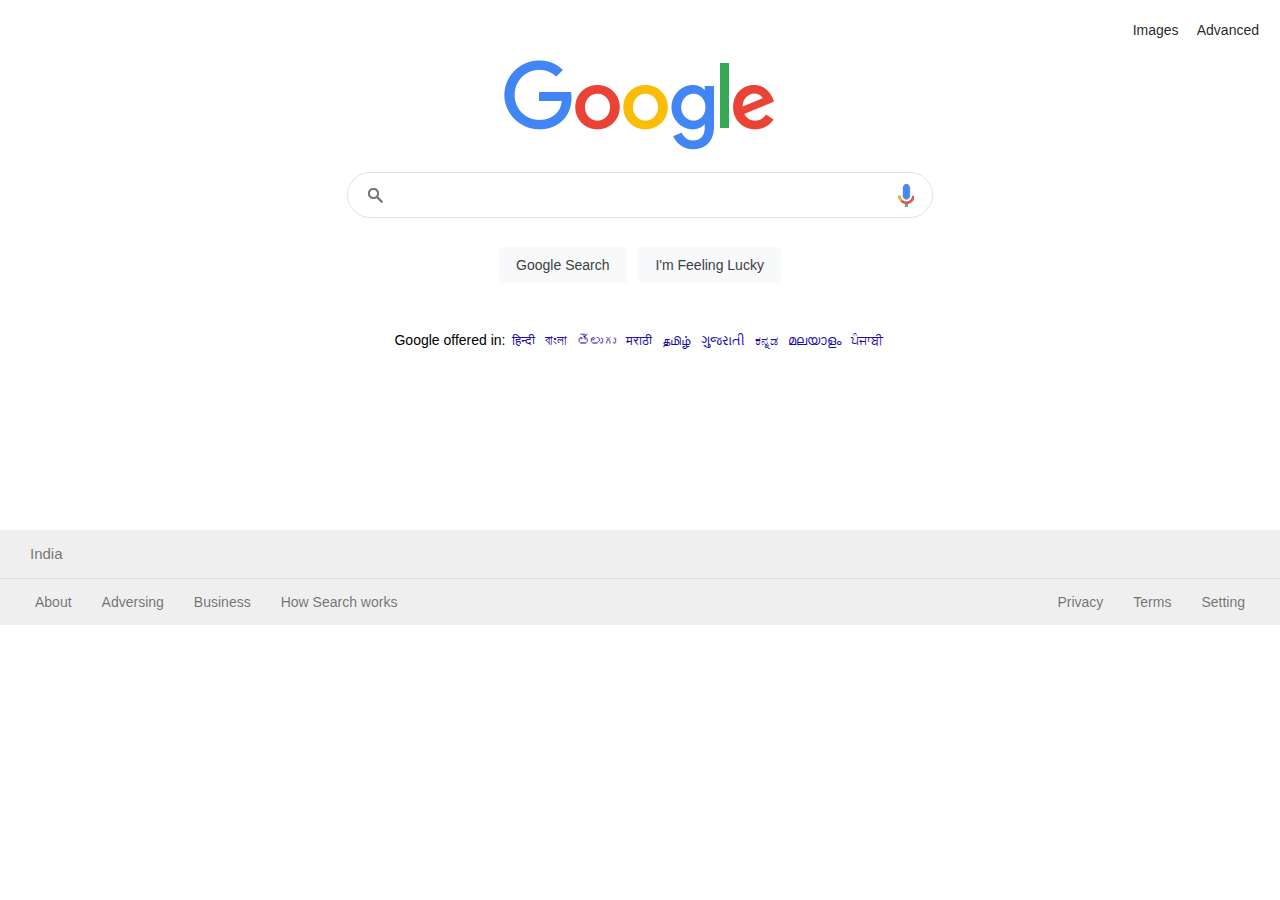
<file: index.html>
<!DOCTYPE html>
<html lang="en">
<head>
  <meta charset="UTF-8">
  <meta http-equiv="X-UA-Compatible" content="IE=edge">
  <meta name="viewport" content="width=device-width, initial-scale=1.0">
  <title>Google</title>
  <link rel="icon" type="image/png" href="GlogoPNG.png">
  <link rel="stylesheet" href="style.css">
</head>
<body>
  <div class="header">
    <div class="head">
      <a href="images.html">Images</a>
      <a href="advanced.html">Advanced</a>
    </div>
  </div>
  <div class="googlelogo">
    <img src="Googlelogo.png">
  </div>
  <div class="search">
    <form action="https://google.com/search">
      <div class="searchbox">
        <div class="searchicon">
          <img src="search.png">
        </div>
        <div class="inputbox">
          <input type="text" name="q">
        </div>
        <div class="micicon">
          <img src="mic.png">
          <span id="cross"></span>
          <span>Search by voice</span>
        </div>
      </div>
      <div class="searchbuttons">
        <input type="submit" value="Google Search">
        <input type="submit" value="I'm Feeling Lucky">
      </div>
    </form>
  </div>
  <div class="languages">
    <div class="langpart">
      Google offered in: 
      <a href="">हिन्दी</a>
      <a href="">বাংলা</a>
      <a href="">తెలుగు</a>
      <a href="">मराठी</a>
      <a href="">தமிழ்</a>
      <a href="">ગુજરાતી</a>
      <a href="">ಕನ್ನಡ</a>
      <a href="">മലയാളം</a>
      <a href="">ਪੰਜਾਬੀ</a>
    </div>
  </div>
  <div class="location">
    <input type="reset" value="India">
  </div>
  <div class="footer">
    <div class="footerLeftPart">
      <a class="footerLeft" href="https://about.google/?utm_source=google-IN&utm_medium=referral&utm_campaign=hp-footer&fg=1">About</a>
      <a class="footerLeft" href="https://ads.google.com/intl/en_in/home/?subid=ww-ww-et-g-awa-a-g_hpafoot1_1!o2&utm_source=google.com&utm_medium=referral&utm_campaign=google_hpafooter&fg=1">Adversing</a>
      <a class="footerLeft" href="https://www.google.com/intl/en_in/business/">Business</a>
      <a class="footerLeft" href="https://www.google.com/search/howsearchworks/?fg=1">How Search works</a>
    </div>
    <div class="footerRightPart">
      <a class="footerRight" href="https://policies.google.com/privacy?hl=en-IN&fg=1">Privacy</a>
      <a class="footerRight" href="https://policies.google.com/terms?hl=en-IN&fg=1">Terms</a>
      <button class="setting, footerRight">Setting</button>
    </div>
  </div>
</body>
</html>
</file>
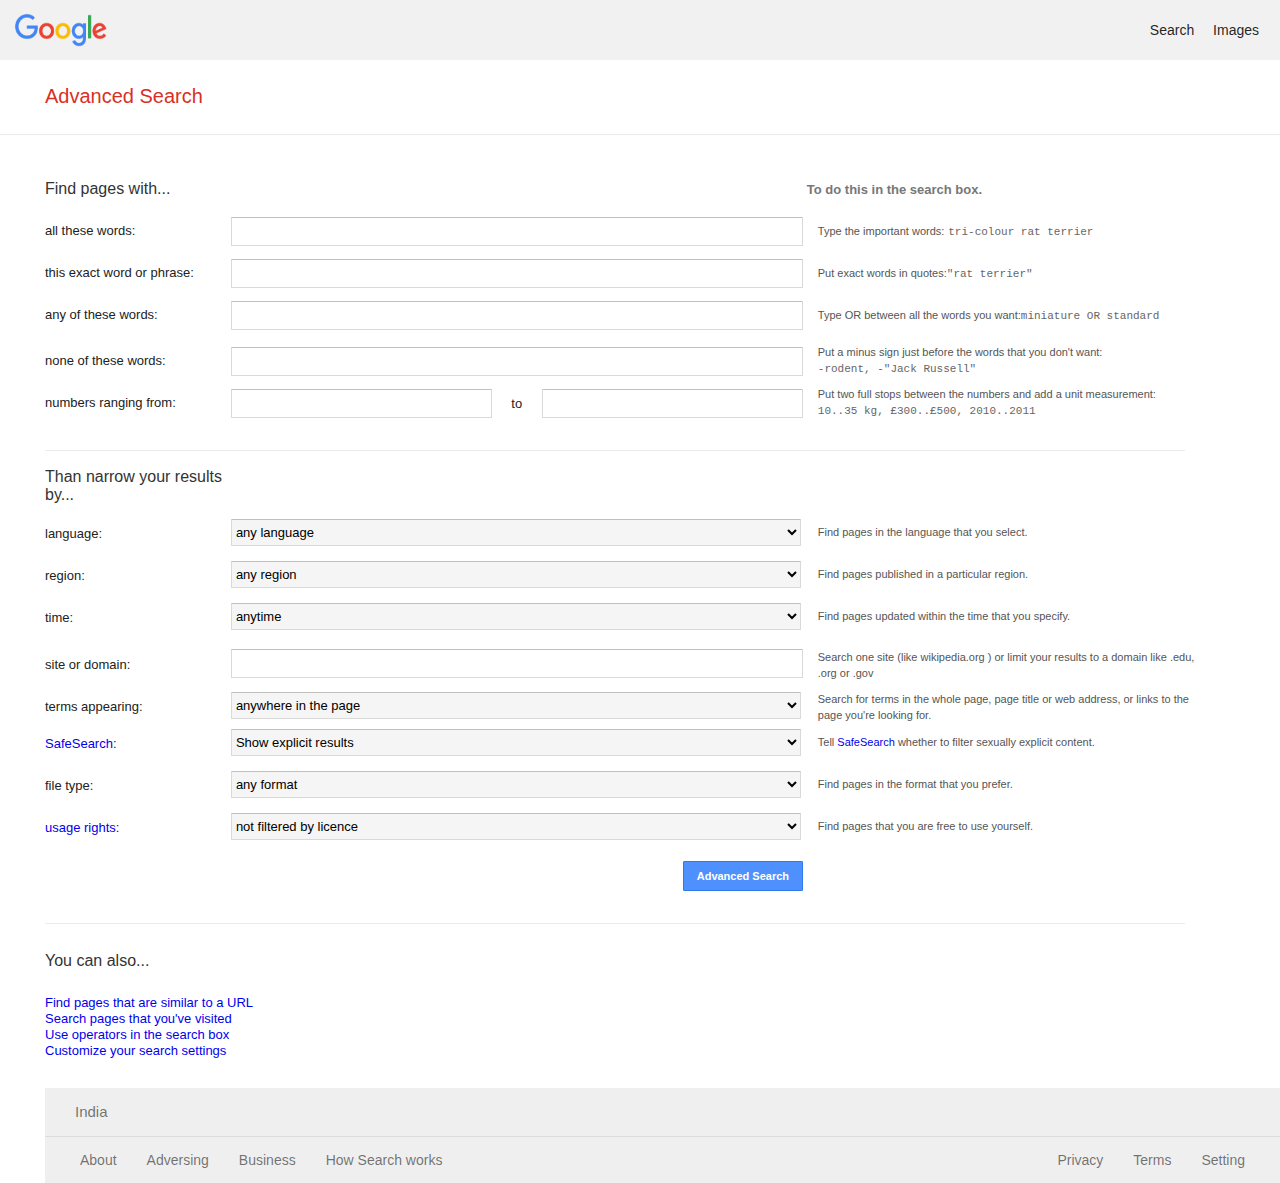
<file: advanced.html>
<!DOCTYPE html>
<html lang="en">
<head>
  <meta charset="UTF-8">
  <meta http-equiv="X-UA-Compatible" content="IE=edge">
  <meta name="viewport" content="width=device-width, initial-scale=1.0">
  <title>Google Advanced Search</title>
  <link rel="stylesheet" href="style.css">
  <link rel="icon" type="image/png" href="GlogoPNG.png">
</head>
<body>
  <div class="header" style="background: #f1f1f1;">
    <div class="advancedgooglelogo" style="background: #f1f1f1;">
      <img src="Googlelogo.png" style="background: #f1f1f1;">
    </div>
    <div class="head" style="background: #f1f1f1;">
      <a href="index.html" style="background: #f1f1f1;">Search</a>
      <a href="images.html" style="background: #f1f1f1;">Images</a>
    </div>
  </div>
  <div class="appbar">
    <label>Advanced Search</label>
  </div>
  <div id="headerline" style="height: 0px; width: auto; border-bottom: 1px solid #ebebeb; "></div>
  <form id="advancedform" action="https://google.com/search" method="GET" name="f">
    <div class="upperwrap">
      <div class="findpageswithguide">
        <span>Find pages with...</span>
      </div>
      <div class="advancedinputboxguide">
      </div>
      <div class="todohelpguide">
        <span>To do this in the search box.</span>
      </div>
      <br>
      <div class="searchphrases">
        <div class="linewrap">
          <div class="findpageswith">
            <label>all these words:</label>
          </div>
          <div class="advancedinputbox">
            <input type="text" name="as_q">
          </div>
          <div class="todohelp">
            <label>Type the important words:</label> <span>tri-colour rat terrier</span>
          </div>
        </div>
        <div class="linewrap">
          <div class="findpageswith">
            <label>this exact word or phrase:</label>
          </div>
          <div class="advancedinputbox">
            <input type="text" name="as_epg">
          </div>
          <div class="todohelp">
            <label>Put exact words in quotes:</label><span>"rat terrier"</span>
          </div>
        </div>
        <div class="linewrap">
          <div class="findpageswith">
            <label>any of these words:</label>
          </div>
          <div class="advancedinputbox">
            <input type="text" name="as_oq">
          </div>
          <div class="todohelp">
            <label>Type OR between all the words you want:</label><span>miniature OR standard</span>
          </div>
        </div>
        <div class="linewrap">
          <div class="findpageswith">
            <label>none of these words:</label>
          </div>
          <div class="advancedinputbox">
            <input type="text" name="as_eq">
          </div>
          <div class="todohelp, todohelpbig">
            <label>Put a minus sign just before the words that you don't want:</label> <br><span>-rodent, -"Jack Russell"</span>
          </div>
        </div>
        <div class="linewrap">
          <div class="findpageswith">
            <label>numbers ranging from:</label>
          </div>
          <div class="advancedinputbox">
            <div class="range">
              <input type="text" name="as_nlo">
            </div>
            <div class="fromto"><label>to</label></div>
            <div class="range">
              <input type="text" name="as_nhi">
            </div>
          </div>
          <div class="todohelp, todohelpbig">
            <label>Put two full stops between the numbers and add a unit measurement:</label><br><span>10..35 kg, £300..£500, 2010..2011</span>
          </div>
        </div>
      </div>
      <div class="divline" style="height: 0px; width: 1140px; border-bottom: 1px solid #ebebeb; margin-bottom: 18px;"></div>
      <div class="searchphrases">
        <div class="narrowwrap">
          <div class="thannarrowyourresults">
            <span>Than narrow your results <br>by...</span>
          </div>
          <div class="narrowguide">
          </div>
          <div class="narrowhelpguide"></div>
        </div>
        <div class="narrowwrap">
          <div class="thannarrowyourresults">
            <label>language:</label>
          </div>
          <div class="narrowguide">
            <select class="SelectOptions">
              <option selected>any language</option>
              <option>Afrikaans</option>
              <option>Amharic</option>
              <option>Bulgarian</option>
              <option>Catalan</option>
              <option>Chinese (Hong Kong)</option>
              <option>Chinese (PRC)</option>
              <option>Chinese (Taiwan)</option>
              <option>Croatian</option>
              <option>Czech</option>
              <option>Danish</option>
              <option>Dutch</option>
              <option>English (UK)</option>
              <option>English (US)</option>
              <option>Estonian</option>
              <option>Filipino</option>
              <option>Finnish</option>
              <option>French (Canada)</option>
              <option>French (France)</option>
              <option>German</option>
              <option>Greek</option>
              <option>Hebrew</option>
              <option>Hindi</option>
              <option>Hungarian</option>
              <option>Icelandic</option>
              <option>Indonesian</option>
              <option>Italian</option>
              <option>Japanese</option>
              <option>Korean</option>
              <option>Latvian</option>
              <option>Lithuanian</option>
              <option>Malay</option>
              <option>Norwegian</option>
              <option>Polish</option>
              <option>Portuguese (Brazil)</option>
              <option>Portuguese (Portugal)</option>
              <option>Romanian</option>
              <option>Russian</option>
              <option>Serbian</option>
              <option>Slovak</option>
              <option>Slovenian</option>
              <option>Spanish (Latin America)</option>
              <option>Spanish (Spain)</option>
              <option>Swahili</option>
              <option>Swedish</option>
              <option>Thai</option>
              <option>Turkish</option>
              <option>Ukrainian</option>
              <option>Vietnamese</option>
              <option>Zulu</option>
            </select>
          </div>
          <div class="narrowhelpguide">
            <span>Find pages in the language that you select.</span>
          </div>
        </div>
        <div class="narrowwrap">
          <div class="thannarrowyourresults">
            <label>region:</label>
          </div>
          <div class="narrowguide">
            <select class="SelectOptions">
              <option selected>any region</option>
              <option>Afghanistan</option>
              <option>Albania</option>
              <option>Algeria</option>
              <option>American Samoa</option>
              <option>Andorra</option>
              <option>Angola</option>
              <option>Anguilla</option>
              <option>Antarctica</option>
              <option>Antigua & Barbuda</option>
              <option>Argentina</option>
              <option>Armenia</option>
              <option>Aruba</option>
              <option>Australia</option>
              <option>Austria</option>
              <option>Azerbaijan</option>
              <option>Bahamas</option>
              <option>Bahrain</option>
              <option>Bangladesh</option>
              <option>Barbados</option>
              <option>Belarus</option>
              <option>Belgium</option>
              <option>Belize</option>
              <option>Benin</option>
              <option>Barmuda</option>
              <option>Bhutan</option>
              <option>Bolivia</option>
              <option>Bosnia & Herzegovina</option>
              <option>Botswana</option>
              <option>Bouvet Island</option>
              <option>Brazil</option>
              <option>British Indian Ocean Territory</option>
              <option>British Virgin Island</option>
              <option>Brunei</option>
              <option>Bulgaria</option>
              <option>Burkina Faso</option>
              <option>Burundi</option>
              <option>Cambodia</option>
              <option>Cameroon</option>
              <option>Canada</option>
              <option>Cape Verde</option>
              <option>Cayman Island</option>
              <option>Central African Republic</option>
              <option>Chad</option>
              <option>Chile</option>
              <option>China</option>
              <option>Chrishtmas Island</option>
              <option>Cocos (Keeling) Islands</option>
              <option>Colombia</option>
              <option>Comoros</option>
              <option>Congo - Brazzaville</option>
              <option>Conga - Kinshasa</option>
              <option>Cook Islands</option>
              <option>Cote d'Ivoire</option>
              <option>Croatia</option>
              <option>Cuba</option>
              <option>Cyprus</option>
              <option>Czechia</option>
              <option>Denmark</option>
              <option>Dijbouti</option>
              <option>Dominica</option>
              <option>Dominican republic</option>
              <option>Ecuador</option>
              <option>Egypt</option>
              <option>El Salvador</option>
              <option>Equatorial Guinea</option>
              <option>Eretria</option>
              <option>Estonia</option>
              <option>Eswatini</option>
              <option>Ethiopia</option>
              <option>Falkland Islands (Islas Malvinas)</option>
              <option>Faroe Islands</option>
              <option>Fiji</option>
              <option>Finland</option>
              <option>France</option>
              <option>French Guiana</option>
              <option>French Polynesia</option>
              <option>French Southern Territories</option>
              <option>Gabon</option>
              <option>Gambia</option>
              <option>Gorgia</option>
              <option>Germany</option>
              <option>Ghana</option>
              <option>Gilbraltar</option>
              <option>Greece</option>
              <option>Greenland</option>
              <option>Grenada</option>
              <option>Guadeloupe</option>
              <option>Guam</option>
              <option>Guatemala</option>
              <option>Guinea</option>
              <option>Guinea-Bissau</option>
              <option>Guyana</option>
              <option>Haiti</option>
              <option>Heard & McDonald Islands</option>
              <option>Honduras</option>
              <option>HongKong</option>
              <option>Hungary</option>
              <option>Iceland</option>
              <option>India</option>
              <option>Indonesia</option>
              <option>Iran</option>
              <option>Iraq</option>
              <option>Ireland</option>
              <option>Israel</option>
              <option>Italy</option>
              <option>Jamaica</option>
              <option>Japan</option>
              <option>Jordan</option>
              <option>Kazakhstan</option>
              <option>Kenya</option>
              <option>Kiribati</option>
              <option>Kuwait</option>
              <option>Kyrgyzstan</option>
              <option>Laos</option>
              <option>Latvia</option>
              <option>Lebanon</option>
              <option>Lesotho</option>
              <option>Liberia</option>
              <option>Libya</option>
              <option>Liechtenstein</option>
              <option>Lithuania</option>
              <option>Luxembourg</option>
              <option>Macao</option>
              <option>Madagascar</option>
              <option>Malawi</option>
              <option>Malaysia</option>
              <option>Maldives</option>
              <option>Mali</option>
              <option>Malta</option>
              <option>Marshall Islands</option>
              <option>Martinique</option>
              <option>Mauritania</option>
              <option>Mauritius</option>
              <option>Mayotte</option>
              <option>Mexico</option>
              <option>Micronesia</option>
              <option>Moldova</option>
              <option>Monaco</option>
              <option>Mangolia</option>
              <option>Montserrat</option>
              <option>Morocco</option>
              <option>Mozambique</option>
              <option>Myanmar (Burma)</option>
              <option>Namibia</option>
              <option>Nauru</option>
              <option>Nepal</option>
              <option>Netherlands</option>
              <option>New Caledonia</option>
              <option>New Zealand</option>
              <option>Nicaragua</option>
              <option>Niger</option>
              <option>Nigeria</option>
              <option>Niue</option>
              <option>Norfolk Island</option>
              <option>North Korea</option>
              <option>North Macedonia</option>
              <option>Northern Mariana Islands</option>
              <option>Norway</option>
              <option>Oman</option>
              <option>Pakistan</option>
              <option>Palau</option>
              <option>Palestine</option>
              <option>Panama</option>
              <option>Papua New Guinea</option>
              <option>Paraguay</option>
              <option>Peru</option>
              <option>Philippines</option>
              <option>Pitcairn Islands</option>
              <option>Poland</option>
              <option>Portugal</option>
              <option>Puerto Rico</option>
              <option>Qatar</option>
              <option>Reunion</option>
              <option>Romania</option>
              <option>Russia</option>
              <option>Rwanda</option>
              <option>Samoa</option>
              <option>San Marino</option>
              <option>Sao Tome & Principe</option>
              <option>Saudi Arabia</option>
              <option>Senegal</option>
              <option>Serbia</option>
              <option>seychelles</option>
              <option>Sierra Leone</option>
              <option>Singapore</option>
              <option>Slovakia</option>
              <option>Slovenia</option>
              <option>Solomon Islands</option>
              <option>Somalia</option>
              <option>South Africa</option>
              <option>South Georgia & South Sandwich Islands</option>
              <option>South Korea</option>
              <option>Spain</option>
              <option>Sri Lanka</option>
              <option>St. Helena</option>
              <option>St. Kitts & Nevis</option>
              <option>St. Lucia</option>
              <option>St. Pierre & Miquelon</option>
              <option>St. Vincent & Grenadines</option>
              <option>Sudan</option>
              <option>Suriname</option>
              <option>Svalbard & Jan Mayen</option>
              <option>Sweden</option>
              <option>Switzerland</option>
              <option>Syria</option>
              <option>Taiwan</option>
              <option>Tajikistan</option>
              <option>Tanzania</option>
              <option>Thailand</option>
              <option>Togo</option>
              <option>Tokelau</option>
              <option>Tongo</option>
              <option>Trinidad & Tobago</option>
              <option>Tunisia</option>
              <option>Turkey</option>
              <option>Turkmenistan</option>
              <option>Turks & Caicos Islands</option>
              <option>Tuvalu</option>
              <option>U.S. Outlying Islands</option>
              <option>U.S. Virgin Islands</option>
              <option>Uganda</option>
              <option>Ukraine</option>
              <option>United Arab Emirates</option>
              <option>United Kingdom</option>
              <option>United States</option>
              <option>Uruguay</option>
              <option>Uzbekistan</option>
              <option>Vanuatu</option>
              <option>Vetican City</option>
              <option>Venezuela</option>
              <option>Vietnam</option>
              <option>Wallis & Futuna</option>
              <option>Western Sahara</option>
              <option>Yemen</option>
              <option>Zambia</option>
              <option>Zimbabwe</option>
            </select>
          </div>
          <div class="narrowhelpguide">
            <span>Find pages published in a particular region.</span>
          </div>
        </div>
        <div class="narrowwrap">
          <div class="thannarrowyourresults">
            <label>time:</label>
          </div>
          <div class="narrowguide">
            <select class="SelectOptions">
              <option selected>anytime</option>
              <option>last 24 hours</option>
              <option>upto a week ago</option>
              <option>upto a month ago</option>
              <option>upto a year ago</option>
            </select>
          </div>
          <div class="narrowhelpguide">
            <span>Find pages updated within the time that you specify.</span>
          </div>
        </div>
        <div class="narrowwrap">
          <div class="thannarrowyourresults">
            <label>site or domain:</label>
          </div>
          <div class="narrowguide">
            <input type="text" name="as_sitesearch">
          </div>
          <div class="narrowhelpguide, narrowhelpguidebig">
            <span>Search one site (like wikipedia.org ) or limit your results to a domain like .edu, .org or .gov</span>
          </div>
        </div>
        <div class="narrowwrap">
          <div class="thannarrowyourresults">
            <label>terms appearing:</label>
          </div>
          <div class="narrowguide">
            <select class="SelectOptions">
              <option selected>anywhere in the page</option>
              <option>in the title of the page</option>
              <option>in the text of the page</option>
              <option>in the URL of the page</option>
              <option>in links to the page</option>
            </select>
          </div>
          <div class="narrowhelpguide, narrowhelpguidebig">
            <span>Search for terms in the whole page, page title or web address, or links to the page you're looking for.</span>
          </div>
        </div>
        <div class="narrowwrap">
          <div class="thannarrowyourresults">
            <label><a href="https://support.google.com/websearch/answer/510?p=adv_safesearch&hl=en&visit_id=637514143195585046-1046028953&rd=1">SafeSearch</a>:</label>
          </div>
          <div class="narrowguide">
            <select class="SelectOptions">
              <option selected>Show explicit results</option>
              <option>Hide explicit results</option>
            </select>
          </div>
          <div class="narrowhelpguide">
            <span>Tell <a href="https://support.google.com/websearch/answer/510?p=adv_safesearch&hl=en&visit_id=637514143195585046-1046028953&rd=1">SafeSearch</a> whether to filter sexually explicit content.</span>
          </div>
        </div>
        <div class="narrowwrap">
          <div class="thannarrowyourresults">
            <label>file type:</label>
          </div>
          <div class="narrowguide">
            <select class="SelectOptions">
              <option selected>any format</option>
              <option>Adobe Acrobat PDF (.pdf)</option>
              <option>Adobe Postscript (.ps)</option>
              <option>Autodesk DWF (.dwf)</option>
              <option>Google Earth KML (.kml)</option>
              <option>Google Earth KMZ (.kmz)</option>
              <option>Microsoft Excel (.xsl)</option>
              <option>Microsoft PowerPoint (.ppt)</option>
              <option>Microsoft Word (.doc)</option>
              <option>Right Text Format (.rtf)</option>
              <option>Shockwave Flash (.swf)</option>
            </select>
          </div>
          <div class="narrowhelpguide">
            <span>Find pages in the format that you prefer.</span>
          </div>
        </div>
        <div class="narrowwrap">
          <div class="thannarrowyourresults">
            <label><a href="https://support.google.com/websearch/answer/29508?p=ws_images_usagerights&hl=en&visit_id=637514143195585046-1046028953&rd=1">usage rights</a>:</label>
          </div>
          <div class="narrowguide">
            <select class="SelectOptions">
              <option selected>not filtered by licence</option>
              <option>free to use or share</option>
              <option>free to use or share, even commercially</option>
              <option>free to use or share or modify</option>
              <option>free to use, share or modify, even commercially</option>
            </select>
          </div>
          <div class="narrowhelpguide">
            <span>Find pages that you are free to use yourself.</span>
          </div>
        </div>
        <div class="narrowwrap">
          <div class="thannarrowyourresults"></div>
          <div class="narrowguide">
            <input id="advbutton" type="submit" name="Advanced Search" value="Advanced Search">
          </div>
      </div>
    </div>
  </form>
  <div class="divline" style="height: 0px; width: 1140px; border-bottom: 1px solid #ebebeb; margin-bottom: 28px; margin-top: 28px;"></div>
  <div class="youcanalso"><span>You can also...</span></div>
  <div id="footerlinks">
    <div class="footerlinks">
      <a href="https://support.google.com/websearch/answer/2466433?visit_id=637514143195585046-1046028953&p=adv_pages_similar&hl=en&rd=1">Find pages that are similar to a URL</a>
    </div>
    <div class="footerlinks">
      <a href="https://support.google.com/websearch/answer/54068?p=adv_pages_visited&hl=en&visit_id=637514143195585046-1046028953&rd=1">Search pages that you've visited</a>
    </div>
    <div class="footerlinks">
      <a href="https://support.google.com/websearch/answer/2466433?visit_id=637514143195585046-1046028953&p=adv_operators&hl=en&rd=1">Use operators in the search box</a>
    </div>
    <div class="footerlinks">
      <a href="https://www.google.co.in/preferences?hl=en-IN">Customize your search settings</a>
    </div>
  </div>
  <div class="location">
    <input type="reset" value="India">
  </div>
  <div class="footer">
    <div class="footerLeftPart">
      <a class="footerLeft" href="https://about.google/?utm_source=google-IN&utm_medium=referral&utm_campaign=hp-footer&fg=1">About</a>
      <a class="footerLeft" href="https://ads.google.com/intl/en_in/home/?subid=ww-ww-et-g-awa-a-g_hpafoot1_1!o2&utm_source=google.com&utm_medium=referral&utm_campaign=google_hpafooter&fg=1">Adversing</a>
      <a class="footerLeft" href="https://www.google.com/intl/en_in/business/">Business</a>
      <a class="footerLeft" href="https://www.google.com/search/howsearchworks/?fg=1">How Search works</a>
    </div>
    <div class="footerRightPart">
      <a class="footerRight" href="https://policies.google.com/privacy?hl=en-IN&fg=1">Privacy</a>
      <a class="footerRight" href="https://policies.google.com/terms?hl=en-IN&fg=1">Terms</a>
      <button class="setting, footerRight">Setting</button>
    </div>
  </div>
</body>
</html>
</file>
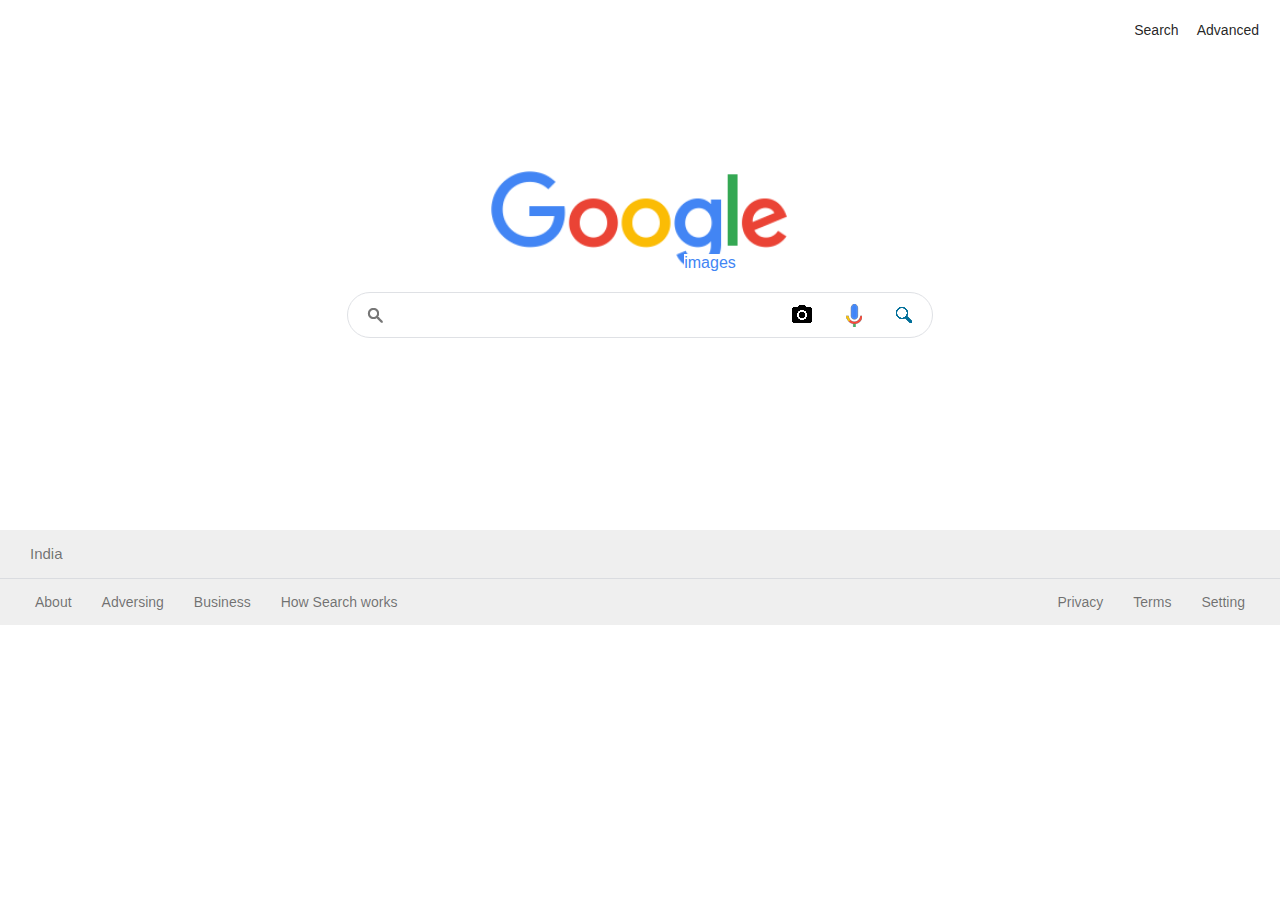
<file: images.html>
<!DOCTYPE html>
<html lang="en">
<head>
  <meta charset="UTF-8">
  <meta http-equiv="X-UA-Compatible" content="IE=edge">
  <meta name="viewport" content="width=device-width, initial-scale=1.0">
  <title>Google Images</title>
  <link rel="stylesheet" href="style.css">
  <link rel="icon" type="image/png" href="GlogoPNG.png">
</head>
<body>
  <div class="wholepage">
    <div class="header">
      <div class="head">
        <a href="index.html">Search</a>
        <a href="advanced.html">Advanced</a>
      </div>
    </div>
    <div class="googleimageslogo">
      <img src="Googlelogo.png">
      <div class="imagelabel">
        <span>images</span>
      </div>
    </div>
    <div class="search">
      <form action="https://google.com/search">
        <div class="searchbox">
          <div class="imagesearchicon">
            <img src="search.png">
          </div>
          <div class="inputbox, inputimagebox">
            <input type="text" name="q" role="combobox" aria-haspopup="false">
          </div>
          <div class="imagecamera">
            <img src="imagecamera.png">
            <span id="cross"></span>
            <span>Search by image</span>
          </div>
          <div class="imagemicicon">
            <img src="mic.png">
            <span id="cross"></span>
            <span>Search by voice</span>
          </div>
          <div class="searchblue">
            <img src="searchblue.png">
          </div>
        </div>
      </form>
    </div>
    <div class="adjustdiv">
    </div>
    <div class="location">
      <input type="reset" value="India">
    </div>
    <div class="footer">
      <div class="footerLeftPart">
        <a class="footerLeft" href="https://about.google/?utm_source=google-IN&utm_medium=referral&utm_campaign=hp-footer&fg=1">About</a>
        <a class="footerLeft" href="https://ads.google.com/intl/en_in/home/?subid=ww-ww-et-g-awa-a-g_hpafoot1_1!o2&utm_source=google.com&utm_medium=referral&utm_campaign=google_hpafooter&fg=1">Adversing</a>
        <a class="footerLeft" href="https://www.google.com/intl/en_in/business/">Business</a>
        <a class="footerLeft" href="https://www.google.com/search/howsearchworks/?fg=1">How Search works</a>
      </div>
      <div class="footerRightPart">
        <a class="footerRight" href="https://policies.google.com/privacy?hl=en-IN&fg=1">Privacy</a>
        <a class="footerRight" href="https://policies.google.com/terms?hl=en-IN&fg=1">Terms</a>
        <button class="setting, footerRight">Setting</button>
      </div>
    </div>
  </div>
</body>
</html>
</file>
<file: style.css>
/* Google Search */
* {
  margin: 0;
  padding: 0;
  background-color: white;
  font-family: Arial, Helvetica, sans-serif;
  font-size: 14px;
}
.head>a:hover, .langpart>a:hover, .footer a:hover {
  text-decoration: underline;
}
.searchbuttons>input:hover {
  border: 1px solid #afb1b3;
}
.searchbox:hover {
  border: 1px solid #afb1b3;
}
.header {
  height: 48px;
  padding: 6px;
  width: auto;
  max-width: 100%;
  margin: 0;
  text-align: right;
  position: relative;
  top: 0;
}
.head {
  height: 32px;
  text-align: right;
  position: relative;
  top: 16px;
  width: 50%;
  display: inline;
}
.head>a {
  padding-right: 15px;
  text-decoration: none;
  color: #000000de;
  cursor: pointer;
}
.googlelogo {
  width: auto;
  max-width: 100%;
  height: 92px;
  text-align: center;
}
.search {
  height: 140px;
  padding: 20px;
  width: auto;
  max-width: 100%;
  text-align: center;
  display: flex;
  flex: 100%;
  justify-content: center;
}
.searchbox {
  height: 44px;
  width: 584px;
  display: flex;
  flex: 100%;
  justify-content: center;
  border: 1px solid #dfe1e5;
  border-radius: 24px;
  z-index: 3;
}
.searchicon, .micicon {
  width: 28px;
  height: 34px;
  padding: 2px;
  position: relative;
  top: 3px;
}
.searchicon>img {
  position: absolute;
  top: 12px;
  right: 7px;
}
.micicon {
  margin-left: 4px;
  cursor: pointer;
}
.micicon>img {
  position: absolute;
  top: 8px;
  left: 7px;
}
#cross {
  background: black;
  content: "";
  height: 20px;
  width: 20px;
  border-radius: 0;
  padding: 0;
  position: absolute;
  left: 5px;
  top: 50px;
  transform: rotate(45deg);
}
.micicon>span, .imagemicicon>span, .imagecamera>span {
  background: black;
  color: white;
  width: 120px;
  height: 20px;
  visibility: hidden;
  text-align: center;
  border-radius: 4px;
  position: absolute;
  top: 50px;
  left: -45px;
  text-align: center;
  font-size: 11px;
  font-family: Arial, Helvetica, sans-serif;
  padding-top: 6px;
}

.micicon:hover span, .imagemicicon:hover span, .imagecamera:hover span {
  visibility: visible;
  transition: 0.6s;
}
.inputbox {
  height: 34px;
  width: 487px;
  padding: 5px;
}
.inputbox>input {
  height: 34px;
  width: 487px;
  background: transparent;
  color: rgba(0, 0, 0, .87);
  outline: none;
  display: flex;
  flex: 100%;
  font-size: 16px;
  border: none;
  padding: 0;
  text-align: left;
  -webkit-tap-highlight-color: transparent ! important;
}
.searchbuttons {
  height: 60px;
  padding-top: 18px;
}
.searchbuttons>input {
  height: 36px;
  padding-right: 16px;
  padding-left: 16px;
  margin-left: 4px;
  margin-right: 4px;
  margin-top: 11px;
  margin-bottom: 11px;
  background-color: #f8f9fa;
  border: 1px solid #f8f9fa;
  border-radius: 4px;
  color: #3c4043;
  cursor: pointer;
}
.languages {
  text-align: center;
  box-sizing: border-box;
  flex-grow: 1;
  flex-shrink: 0;
  height: 198px;
}
.langpart {
  height: 28px;
}
.langpart>a {
  color: #1a0dab;
  padding-top: 0px;
  padding-left: 3px;
  font-size: 13px;
  padding-right: 3px;
  padding-bottom: 0;
  text-decoration: none;
}
.location {
  height: 18px;
  padding-top: 15px;
  padding-bottom: 15px;
  padding-left: 30px;
  padding-right: 30px;
  text-align: left;
  border-bottom: 1px solid #dadce0; 
  background: #efefef;
}
.location>input{
  font-size: 15px;
  color: #0000008a;
  border: none;
  background: inherit;
}
.footer {
  position: relative;
  bottom: 0;
  height: 46px;
  padding-left: 20px;
  padding-right: 20px;
  background: #efefef;
}
.footerLeftPart, .footerRightPart {
  display: inline;
  height: 46px;
  position: absolute;
  bottom: 0;
  background: inherit;
  display: flex;
  justify-content: center;
}
.footerLeftPart {
  left: 20px;
}
.footerRightPart {
  right: 20px;
}
.footerLeft, .footerRight {
  background: inherit;
  color: #0000008a;
  padding: 15px;
  text-decoration: none;
  border: none;
  margin-top: auto;
  margin-bottom: auto;
}
/* Google Image Search */
.wholepage {
  position: absolute;
  top: 0;
  min-height: 100%;
  min-width: 100%;
}
.adjustdiv {
  height: 78px;
}
.googleimageslogo {
  width: auto;
  max-width: 100%;
  height: 101px;
  padding-top: 111px;
  display: flex;
  justify-content: center;
  position: relative;
  top: 0;
}
.imagelabel {
  height: 16px;
  width: 52px;
  text-align: center;
  position: absolute;
  bottom: 2px;
  right: 544px;
  margin-left: auto;
  margin-right: auto;
}
.imagelabel>span {
  color: #4285f4;
  font-size: 16px;
  font-family: roboto-regular, Arial, Helvetica, sans-serif;
}
.imagesearchicon, .searchblue, .imagecamera, .imagemicicon {
  display: flex;
  justify-content: center;
  width: 28px;
  height: 34px;
  padding: 2px;
  position: relative;
  top: 3px;
}
.imagesearchicon>img, .searchblue>img, .imagecamera>img, .imagemicicon>img {
  margin: auto;
}
.searchblue, .imagecamera, .imagemicicon {
  cursor: pointer;
}
.searchblue {
  left: 38px;
}
.imagesearchicon {
  right: 40px; 
}
.imagemicicon {
  left: 20px;
}
.inputimagebox {
  width: 355px;
  height: 44px;
  position: relative;
  right: 20px;
}
.inputimagebox>input {
  width: 345px;
  height: 34px;
  border: none;
  outline: none;
  padding: 5px;
  position: absolute;
  right: 0;
  left: 0;
}
/* Google Advanced Search */
.advancedgooglelogo {
  height: 60px;
  width: 92px;
  display: inline;
  position: absolute;
  left: 15px;
  top: 0;
  display: flex;
  justify-content: center;
}
.advancedgooglelogo>img {
  width: 92px;
  height: 33px;
  margin-top: auto;
  margin-bottom: auto;
}
.appbar {
  height: 23.64px;
  margin-top: 25px;
  margin-bottom: 25px;
  margin-left: 35px;
  margin-right: 35px;
  width: auto;
  font-size: 20px;
}
.appbar>label {
  color: #d93025;
  font-size: 20px;
  margin-left: 10px;
}

#advancedform {
  margin: 0;
}
.upperwrap, .findpageswithguide, .findpageswith, .todohelpguide, .todohelp, .advancedinputboxguide, .advancedinputbox, .range, .searchphrases, .fromto, .todohelpbig, .range, .thannarrowyourresults, .narrowguide, .narrowwrap, .narrowhelpguide, .youcanalso {
  display: inline-block;
  margin: 0;
}
.upperwrap {
  margin-left: 45px;
  margin-top: 34px;
  background: transparent;
}
.findpageswithguide, .findpageswith, .advancedinputboxguide, .advancedinputbox, .todohelpguide, .todohelp, .linewrap, .fromto, .todohelpbig, .range, .thannarrowyourresults, .narrowguide, .narrowwrap, .narrowhelpguide, .narrowhelpguidebig, .youcanalso {
  display: inline-block;
  justify-content: left;
  height: 42px;
  margin-top: 0;
}
.searchphrases {
  position: relative;
  top: -29px;
  background: inherit;
  height: 210px;
}
.linewrap {
  position: relative;
  top: 0px;
}
.findpageswith, .todohelp, .narrowhelpguide, .narrowhelpguidebig {
  position: relative;
  top: -12px;
}
.todohelpbig {
  position: relative;
  top: 0px;
}
.findpageswithguide, .findpageswith, .thannarrowyourresults, .youcanalso {
  width: 182px;
}
.advancedinputboxguide, .advancedinputbox, .narrowguide {
  width: 572px;
  background: inherit;
}
.advancedinputbox, .range {
  margin: 0;
}
.todohelpguide, .todohelp, .todohelpbig, .narrowhelpguide, .narrowhelpguidebig {
  width: 385px;
  background: inherit;
}
.findpageswithguide, .todohelpguide {
  position: relative;
  top: -29px;
  background: inherit;
}
.todohelpguide>span, .findpageswithguide>span, .thannarrowyourresults {
  position: relative;
}
.findpageswithguide>span, .thannarrowyourresults>span, .youcanalso>span {
  font-size: 16px;
  color: #333333;
  top: 12.5px;
  background: transparent;
}
.todohelpguide>span {
  font-size: 13px;
  color: #777777;
  font-weight: bold;
  top: 12px;
  background: inherit;
}
.findpageswith>label, .thannarrowyourresults>label {
  font-size: 13px;
  color: #222222;
  position: relative;
  top: 11px;
}
.advancedinputbox>input, .narrowguide select, .narrowguide>input {
  width: 570px;
}
.range {
  width: 261px;
}
.range>input {
  width: 259px;
}
.fromto {
  width: 30px;
  text-align: center;
  position: relative;
  top: -12px;
  margin: 0;
  padding-left: 6px;
  padding-right: 6px;
}
.fromto>label {
  font-size: 13px;
  color: #202124;
  position: relative;
  top: 12px;
}
.advancedinputbox>input, .range>input, .narrowguide select, .narrowguide>input {
  height: 27px;
  border-radius: 1px;
  border: 1px solid #d9d9d9;
  border-top: 1px solid #c0c0c0;
  font-size: 13px;
  margin-top: 6.5px;
  margin-bottom: 6.5px;
}
.narrowguide select {
  background: #f5f5f5;
  background-image: -webkit-tap-highlight-color(top,#f5f5f5, #f1f1f1);
}
.todohelpbig>label, .todohelpbig>span {
  position: relative;
  top: 6px;
  left: 11px;
}
.todohelp>label, .todohelp>span, .narrowhelpguide>span {
  position: relative;
  top: 11px;
  left: 11px;
}
.narrowhelpguidebig>span {
  position: relative;
  left: 11px;
  top: 8px;
}
.narrowhelpguidebig {
  top: 1px;
}
.thannarrowyourresults a, .narrowhelpguidebig a, .narrowhelpguide a, .footerlinks a {
  color: #0000ee;
  text-decoration: none;
}
.thannarrowyourresults a, .footerlinks a {
  font-size: 13px;
}
.thannarrowyourresults a:hover, .narrowhelpguide a:hover, .narrowhelpguidebig a:hover, .footerlinks a:hover {
  text-decoration: underline;
}
.narrowhelpguidebig a, .narrowhelpguide a {
  font-size: 11px;
}
.todohelp>label, .todohelpbig>label, .narrowhelpguide>span, .narrowhelpguidebig>span {
  font-size: 11px;
  color: #555555;
}
.todohelp>span, .todohelpbig>span {
  font-size: 11px;
  font-family: monospace;
  color: #666666;
}
.narrowwrap {
  position: relative;
  top: 28px;
}
.thannarrowyourresults {
  position: relative;
  top: -10px;
}
#advbutton {
  background: #4D90fe;
  height: 30px;
  width: 120px;
  border-radius: 1px;
  font-weight: bold;
  text-align: center;
  font-size: 11px;
  border: 1px solid #3079ed;
  color: #fff;
  box-shadow: none;
  cursor: default;
  position: absolute;
  right: 0;
  top: 6px;
}
#footerlinks {
  margin-bottom: 30px;
}
</file>
